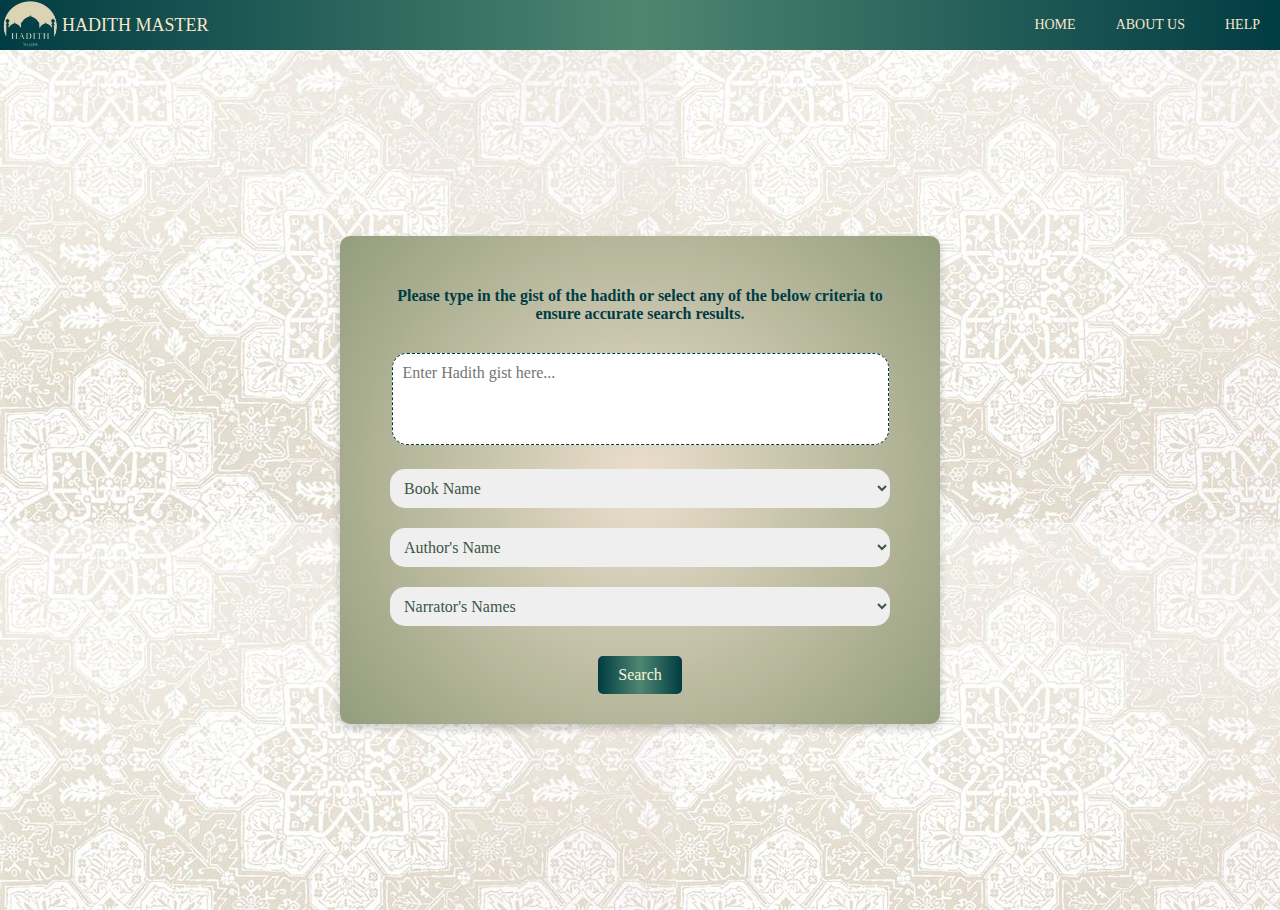
<file: index.html>
<!DOCTYPE html>
<html lang="en">
<head>
    <meta charset="UTF-8">
    <meta name="viewport" content="width=device-width, initial-scale=1.0">
    <title>Hadith Master</title>
    <link rel="icon" href="/photos/Simple Lined White Blog Landing Page Wireframe Website UI Prototype.jpg">
    <link rel="stylesheet" href="Style.css">
</head>
<body>
    <div class="header">
        <img src="/photos/Simple Lined White Blog Landing Page Wireframe Website UI Prototype-1.png" width="60" height="50">
        HADITH MASTER
        <div class="navbar">
            <a href="/index.html">HOME</a>
            <a href="/aboutus.html">ABOUT US</a>
            <a href="/help.html">HELP</a>
        </div>
    </div>
    <div id="input-section" class="section">
        <div class="input-container">
            <h4>Please type in the gist of the hadith or select any of the below criteria to ensure accurate search results.</h4>
            <textarea class="input-box" placeholder="Enter Hadith gist here..."></textarea>
                    <select class="dropdown">
                        <option value="">Book Name</option>
                        <option value="book1" style="color: rgb(178, 92, 27);">Sahih al-Bukhari</al-Bukhari></option>
                        <option value="book2" style="color: rgb(178, 92, 27);">Sahih Muslim</option>
                        <option value="book3" style="color: rgb(178, 92, 27);">sunan an-Nasa'i</option>
                        <option value="book2" style="color: rgb(178, 92, 27);">Sunan Abi Dawud</option>
                        <option value="book2" style="color: rgb(178, 92, 27);">Jami'at-Tirmidhi</option>
                        <option value="book2" style="color: rgb(178, 92, 27);">Sunan Ibn Majah</option>
                        <!-- <option value="book2">Muwatta Malik</option>
                        <option value="book2">Musnad Ahmad</option>
                        <option value="book2">Collections of Forty</option>
                        <option value="book2">Riyadh as-Salihin</option>
                        <option value="book2">Mishkat al Masabih</option>
                        <option value="book2">Al-adab Al-Mufrad</option>
                        <option value="book2">Ash-Shama'il al-Muhammadiyah</option>
                        <option value="book2">Bulugh al-Maram</option>
                        <option value="book2">Hisn al-Muslim</option> -->
                    </select>
                    <select class="dropdown">
                        <option value="">Author's Name</option>
                        <option value="author1">Imam al-Bukhaari</option>
                        <option value="author2">Imam Muslim</option>
                        <option value="author2">Imam Abu Dawood</option>
                        <option value="author4">Imam al-Tirmidhi</option>
                        <option value="author2">Imam al-Nasaa’i</option>
                        <option value="author2">Imam Ibn Maajah</option>
                    </select>
                    <select class="dropdown">
                        <option value="">Narrator's Names</option>
                        <option value="narrator1" style="color: rgb(178, 92, 27);">Abu Hurairah (Abdur-Rahmaan)(radi-Allaahu ‘anhu) </option>
                        <option value="narrator2" style="color: rgb(178, 92, 27);">Abdullaah Ibn Abbaas (radi-Allaahu ‘anhu)</option>
                        <option value="narrator2" style="color: rgb(178, 92, 27);">Aa’ishah Siddeeqa (radi-Allaahu ‘anhaa)</option>
                        <option value="narrator2" style="color: rgb(178, 92, 27);">Abdullaah Ibn Umar (radi-Allaahu ‘anhu) </option>
                        <option value="narrator2" style="color: rgb(178, 92, 27);">Jaabir Ibn Abdullaah (radi-Allaahu ‘anhu)radi-Allaahu ‘anhu)</option>
                        <option value="narrator2" style="color: rgb(178, 92, 27);">Anas Ibn Maalik (radi-Allaahu ‘anhu)</option>
                        <option value="narrator2" style="color: rgb(178, 92, 27);">Abu Sa’eed al-Khudree (radi-Allaahu ‘anhu) </option>
                        <option value="narrator2">Abdullaah Ibn Amr Ibn al-Aas (radi-Allaahu ‘anhu) </option>
                        <option value="narrator2">Alee Ibn Abee Taalib (radi-Allaahu ‘anhu)</option>
                        <option value="narrator2">Umar Ibn al-Khattaab (radi-Allaahu ‘anhu) </option>
                        <option value="narrator2">Abu Bakr as-Siddeeq (radi-Allaahu ‘anhu)  </option>
                        <option value="narrator2">Uthmaan Ibn Affaan Dhun-Noorain (radi-Allaahu ‘anhu) </option>
                        <option value="narrator2">Umm Salamah (radi-Allaahu ‘anhaa) </option>
                        <option value="narrator2">Abu Moosaa al-Asha’aree (radi-Allaahu ‘anhu) </option>
                        <option value="narrator2">Abu Dharr al-Ghaffaree (radi-Allaahu ‘anhu) </option>
                        <option value="narrator2">Abu Ayyoob al-Ansaaree (radi-Allaahu ‘anhu)</option>
                        <option value="narrator2">Ubayy Ibn Ka’ab (radi-Allaahu ‘anhu) </option>
                        <option value="narrator2">Mu’aadh Ibn Jabal (radi-Allaahu ‘anhu) </option>
                        <option value="narrator2" style="color: rgb(124, 6, 6);">Saalim Ibn Abdullaah Ibn Umar</option>
                        <option value="narrator2" style="color: rgb(124, 6, 6);">Urwah Ibn Zubair </option>
                        <option value="narrator2" style="color: rgb(124, 6, 6);">Sa’eed Ibn al-Mussayab </option>
            
                    </select>
                    <button class="btn" onclick="navigateToInput()">Search</button>
        </div>
    </div>
    <script>
    function navigateToInput() {
        document.getElementById('search-section').classList.remove('active');
        document.getElementById('input-section').classList.add('active');
    }
    </script>
</body>
</html>
</file>
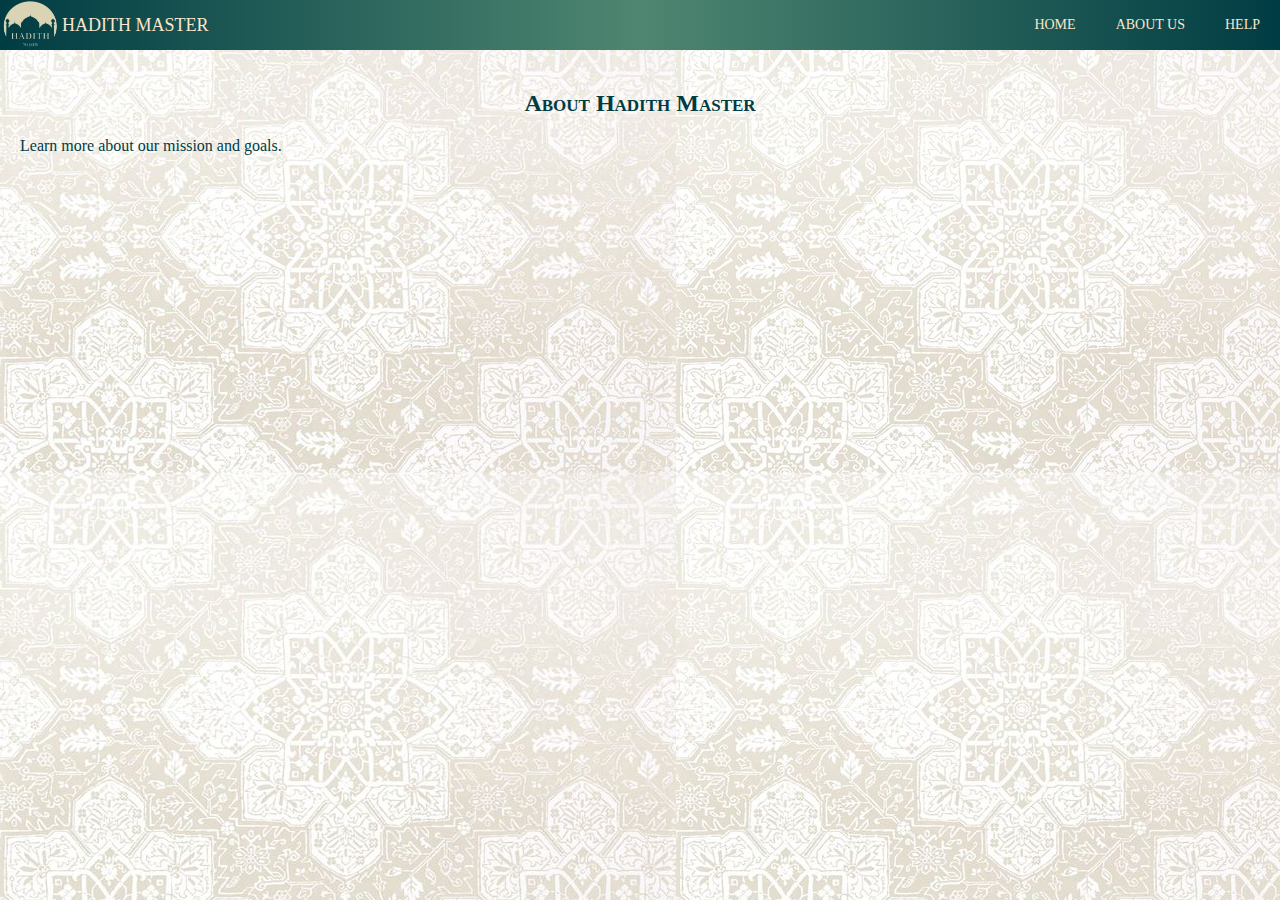
<file: aboutus.html>
<!DOCTYPE html>
<html>
<head>
    <title>Hadith Master</title>
    <link rel="icon" href="/photos/Simple Lined White Blog Landing Page Wireframe Website UI Prototype.jpg">
    <link rel="stylesheet" href="/Style.css">
</head>
<body>
    <div class="header">
        <img src="/photos/Simple Lined White Blog Landing Page Wireframe Website UI Prototype-1.png" width="60" height="50">
        HADITH MASTER
        <div class="navbar">
            <a href="/frontpage.html">HOME</a>
            <a href="/aboutus.html">ABOUT US</a>
            <a href="/help.html">HELP</a>
        </div>
    </div>
    <div class="aboutus">
    <center><h2 style="font-family: 'Times New Roman', Times, serif;font-variant:small-caps;">About Hadith Master</h2></center>
    <p>Learn more about our mission and goals.</p>
    </div>
</body>
</html>
</file>
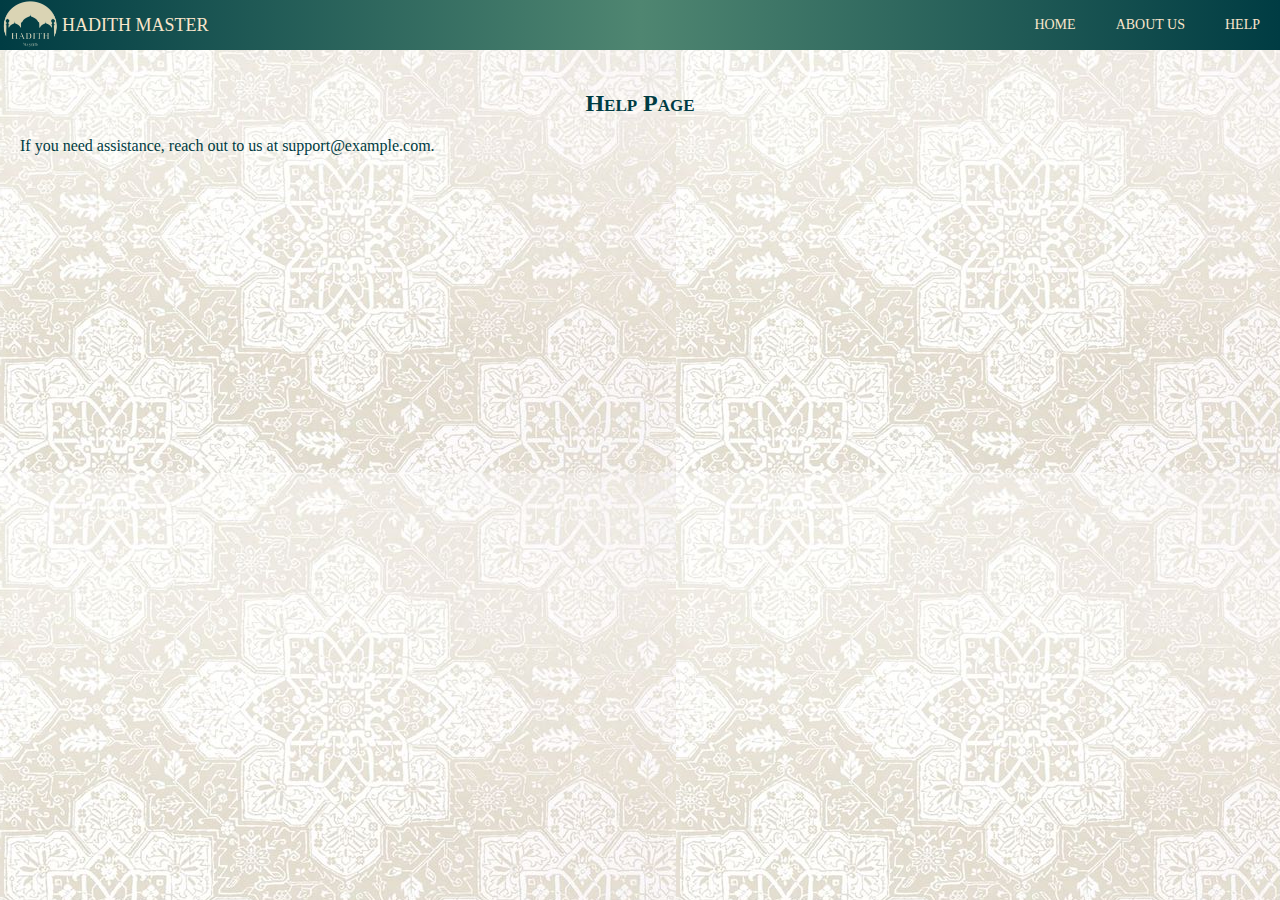
<file: help.html>
<!DOCTYPE html>
<html>
<head>
    <title>Hadith Master-help</title>
    <link rel="icon" href="/photos/Simple Lined White Blog Landing Page Wireframe Website UI Prototype.jpg">
    <link rel="stylesheet" href="/Style.css">
</head>
<body>
    <div class="header">
        <img src="/photos/Simple Lined White Blog Landing Page Wireframe Website UI Prototype-1.png" width="60" height="50">
        HADITH MASTER
        <div class="navbar">
            <a href="/index.html">HOME</a>
            <a href="/aboutus.html">ABOUT US</a>
            <a href="/help.html">HELP</a>
        </div>
    </div>
    <div class="help">
        <center><h2 style="font-family: 'Times New Roman', Times, serif;font-variant:small-caps;">Help Page</h2></center>
    <p>If you need assistance, reach out to us at support@example.com.</p>
    </div>
</body>
</html>
</file>
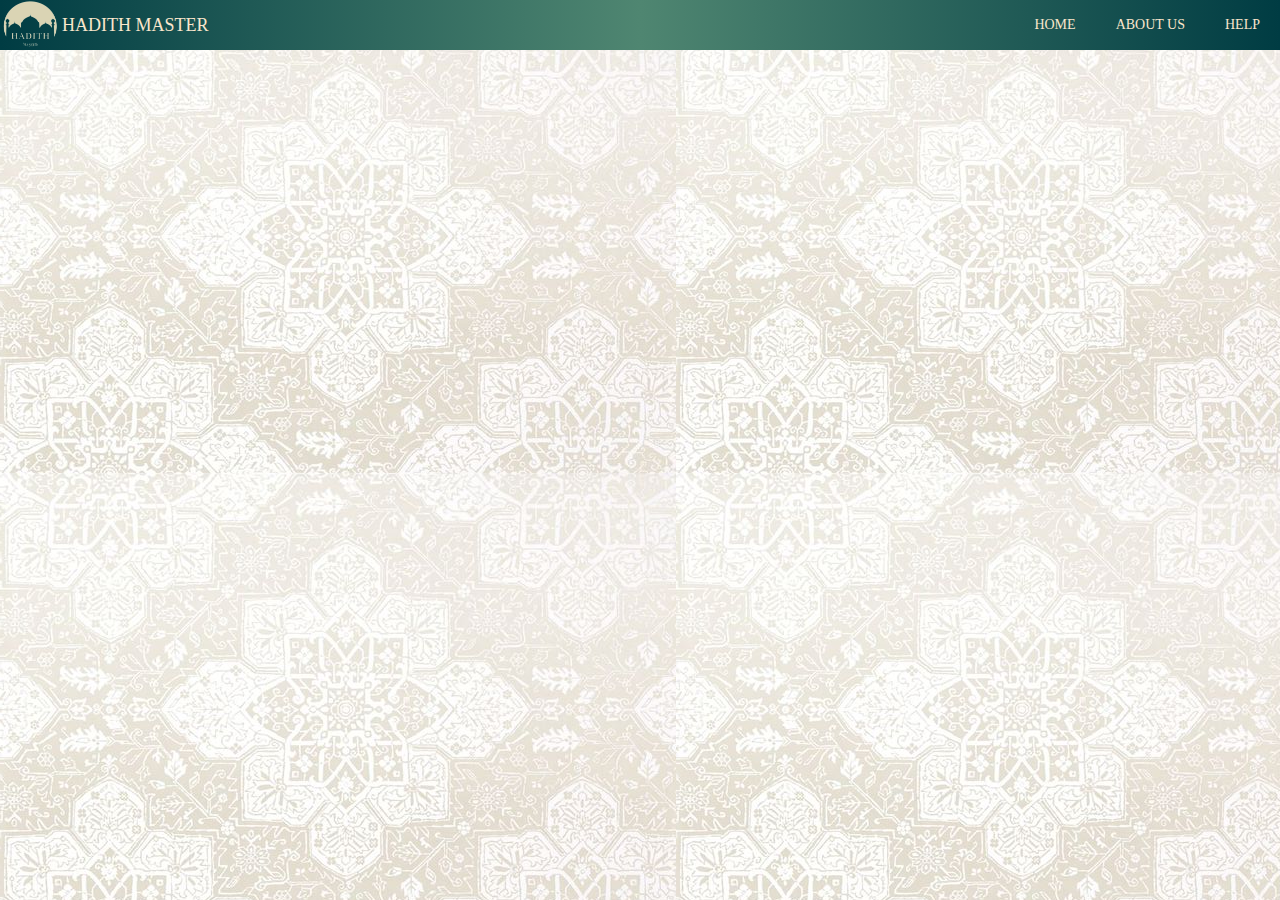
<file: home.html>
<!DOCTYPE html>
<html lang="en">
<head>
    <meta charset="UTF-8">
    <meta name="viewport" content="width=device-width, initial-scale=1.0">
    <title>Hadith Master</title>
    <link rel="icon" href="/photos/Simple Lined White Blog Landing Page Wireframe Website UI Prototype.jpg">
    <link rel="stylesheet" href="/Style.css">
</head>
<body>
    <div class="header">
        <img src="/photos/Simple Lined White Blog Landing Page Wireframe Website UI Prototype-1.png" width="60" height="50">
        HADITH MASTER
        <div class="navbar">
            <a href="/index.html">HOME</a>
            <a href="/aboutus.html">ABOUT US</a>
            <a href="/help.html">HELP</a>
        </div>
    </div>

    <!-- <div id="input-section" class="section">
        <div class="input-container">
            <h4>Please type in the gist of the hadith that you want to search.</h4>
            <textarea class="input-box" placeholder="Enter Hadith gist here..."></textarea>
             <a href="criteria.html" class="btn">Next</a> 
        </div>
    </div> -->
</body>
</html>
</file>
<file: Style.css>
body {
    font-family: 'Times New Roman', Times, serif;
    background-image: url('/photos/5.jpg');
    margin: 0;
    padding: 0;
}
.header {
    background: linear-gradient(to right, #003c43, #4f8671, #003c43);
    color: rgb(250, 230, 204);
    padding: 0;
    font-size: 20px;
    text-align: center;
    display: flex;
    align-items:center;
    gap: 2px; 
    font-family: 'Times New Roman', Times, serif;
}
.section {
    display: none;
    height: calc(100vh - 80px);
    padding: 20px;
    /* background:radial-gradient(circle,#ecdfcc,#939d7c); */
    display: flex;
    background-image: url('/photos/5.jpg');
    background-color: #fef7de;
    flex-direction: column;
    align-items: center;
    justify-content: center;
}
.section.active {
    display: flex;
}
.navbar {
    margin-left: auto;
    display: flex;
    justify-content: end;
}
.navbar a {
    color: rgb(250, 230, 204);
    padding: 14px 20px;
    text-decoration: none;
    font-size: 14px;
    border-radius: 15px;
    border-style: outset;
    border: #003c43;
}
.navbar a:hover {
    background: radial-gradient(circle, #ecdfcc, #939d7c);
    color: #003c43;
    border-radius: 5px;
    border-style: outset;
    border: #003c43;
}
.input-container {
    background: radial-gradient(circle, #ecdfcc, #939d7c);
    padding: 30px 50px;
    border-radius: 10px;
    box-shadow: 0 4px 8px rgba(0, 0, 0, 0.2);
    text-align: center;
    width: 500px;
    align-items: center;
    font-family: 'Times New Roman', Times, serif;
}
h4 {
    color: #003c43;
    margin-bottom: 20px;
}
.dropdown {
    width: 100%;
    padding: 10px;
    font-size: 16px;
    border-radius: 2px;
    border: 1px solid #003c43;
    border-style:hidden;
    margin: 10px 0;
    font-family: 'Times New Roman', Times, serif;
    color: #3c5646;
    border-radius: 15px;
    box-shadow: #2d4036;
}
.input-box {
    resize: none;
    height: 70px;
    align-items: center;
    border: 1.3px solid #003c43;
    border-style:hidden;
    box-shadow: #003c43;
    width: 95%;
    padding: 10px;
    font-size: 16px;
    align-items: center;
    border-radius: 5px;
    border: 1px solid #003c43;
    border-style: dashed;
    margin: 10px 0;
    font-family: 'Times New Roman', Times, serif;
    color: #3c5646;
    border-radius: 15px;
}
.btn {
    background: linear-gradient(to right, #003c43, #4f8671, #003c43);
    color: beige;
    border: none;
    padding: 10px 20px;
    font-size: 16px;
    border-radius: 5px;
    cursor: pointer;
    text-decoration: none;
    display: inline-block;
    margin-top: 20px;
    font-family: 'Times New Roman', Times, serif;
}
.btn:hover {
    background: radial-gradient(circle, #ecdfcc, #939d7c);
    color: #003c43;
    border-radius: 5px;
    border-style: outset;
    border: #003c43;
}
.aboutus, .help {
    padding: 20px;
    color: #003c43;
    font-size: 16px;
}

/* Media Queries */

/* Mobile - Default */
@media (max-width: 600px) {
    .header {
        font-size: 16px;
        /* flex-direction: column;
        align-items:flex-start; */
    }

    .navbar a {
        font-size: 12px;
        padding: 10px;
    }

    .input-container {
        width: 90%;
        padding: 20px;
    }

    .dropdown, .input-box {
        font-size: 14px;
    }

    .btn {
        font-size: 14px;
        padding: 8px 16px;
    }
}

/* Tablet - Min-width: 601px to 1024px */
@media (min-width: 601px) and (max-width: 1024px) {
    .header {
        font-size: 18px;
        /* align-items:flex-start; */
    }

    .navbar a {
        font-size: 14px;
        padding: 12px;
    }

    .input-container {
        width: 80%;
    }

    .dropdown, .input-box {
        font-size: 15px;
    }

    .btn {
        font-size: 15px;
        padding: 10px 18px;
    }
}

/* Laptop/Desktop - Min-width: 1025px */
@media (min-width: 1025px) {
    .header {
        font-size: 18px;
        /* flex-direction:column;
        align-items:flex-start; */
    }

    .navbar a {
        font-size: 14px;
        padding: 14px 20px;
    }

    .input-container {
        width: 500px;
    }

    .dropdown, .input-box {
        font-size: 16px;
    }

    .btn {
        font-size: 16px;
        padding: 10px 20px;
    }
}
</file>
